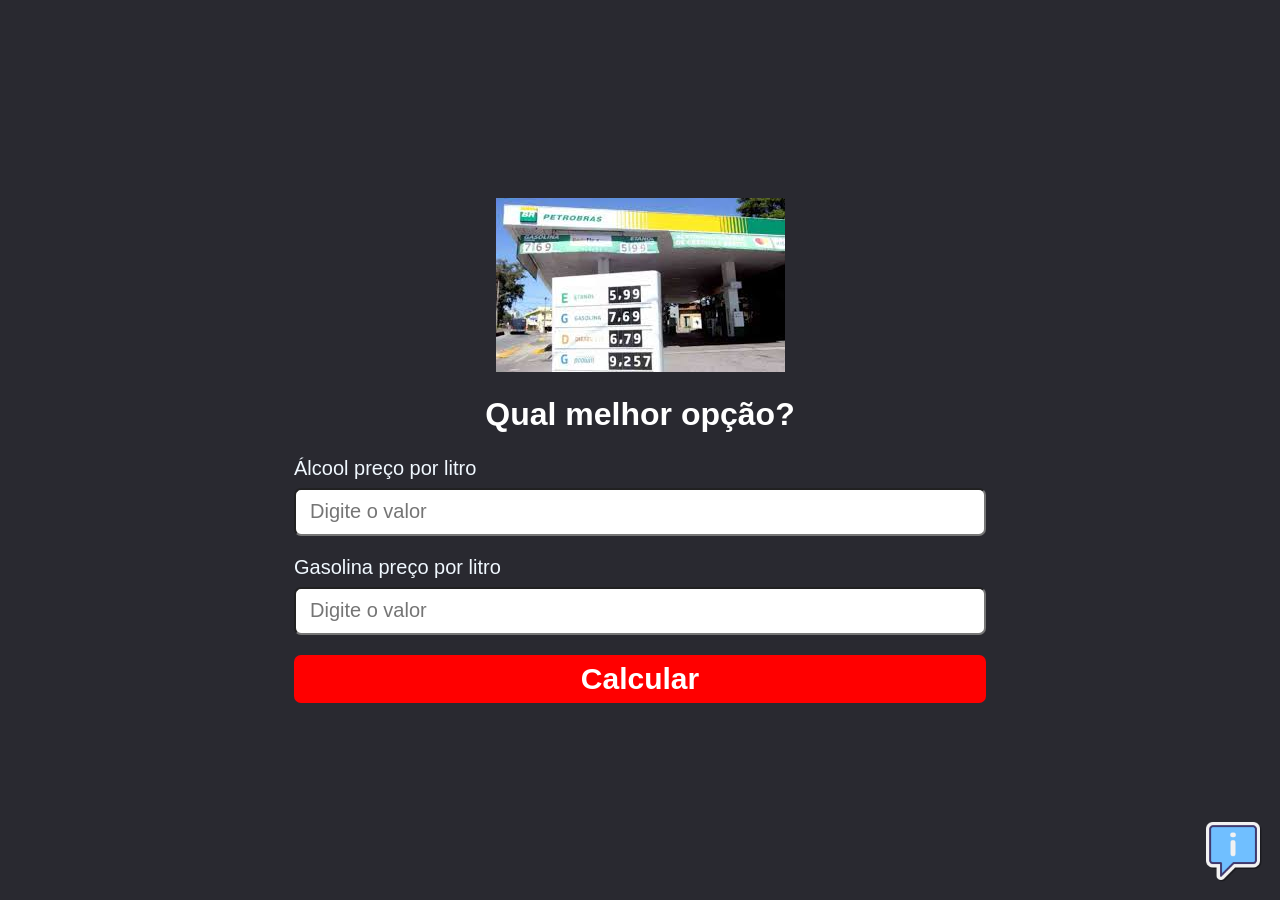
<file: index.html>
<!DOCTYPE html>
<html lang="pt-br">
<head>
    <meta charset="UTF-8">
    <meta name="viewport" content="width=device-width, initial-scale=1.0">
    <link rel="stylesheet" href="style.css"/>
    <title>Calcule a compensação do combustível</title>
    <link class="icone" rel="icon" href="info.png">
</head>
    <body>
    <main class="configurarmain">
        <img class="foto" src="images.jpg" alt="posto de gasolina">
        <h1 class="titulo">Qual melhor opção?</h1>
        <form onsubmit="calcular(event)" class="form">
            <label>
                Álcool preço por litro
            </label>
            <input 
            id="alcool"
            class="input"
            type="number"
            placeholder="Digite o valor"
            min="1"
            step="0.01"
            required/>
            <label>
                Gasolina preço por litro
            </label>
            <input 
            id="gasolina"
            class="input"
            type="number"
            placeholder="Digite o valor"
            min="1"
            step="0.01"
            required
            />
            <input class="botao" type="submit" value="Calcular"/>
        </form>
        <section id="content-result" class="result hide">
            <span id="text-result">Utilize Álcool</span>
            <span id="alcool-result">Álcool R$3.42</span>
            <span id="gasolina-result">Gasolina R$5.78</span>
        </section>
    </main>
    <div class="info">
        <span class="tooltip">Como é feito o cálculo </span> 
            <a href="calculo.html">
                <img class="infoimg" src="info.png" alt="Veja como é feito o cálculo"/>
            </a>
    </div>
    <script src="script.js"></script>
    </body>
</html>
</file>
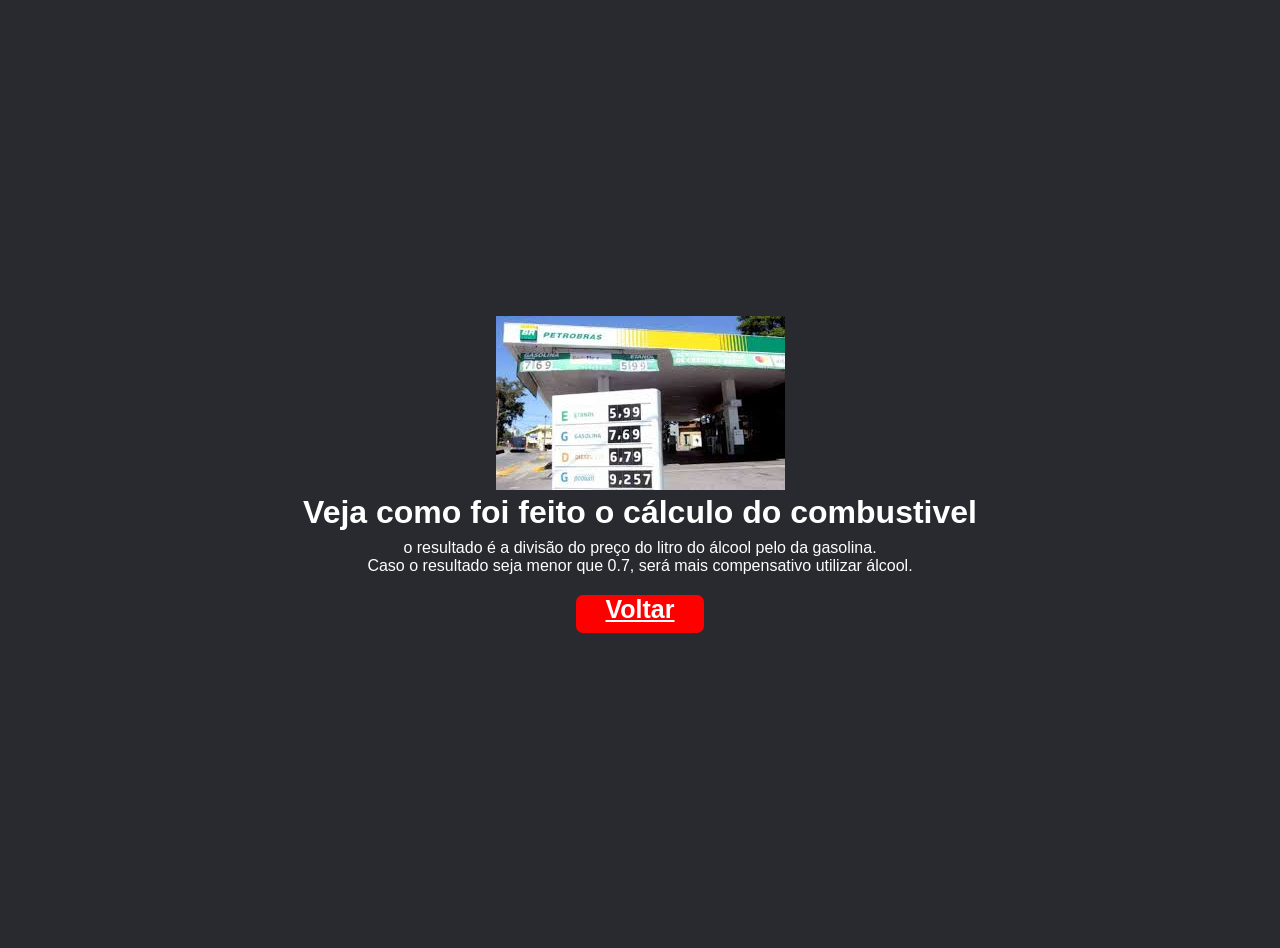
<file: calculo.html>
<!DOCTYPE html>
<html lang="pt-br">
<head>
    <meta charset="UTF-8">
    <meta name="viewport" content="width=device-width, initial-scale=1.0">
    <link rel="stylesheet" href="style.css">
    <link class="icone" rel="icon" href="info.png">
    <title>Entenda como o cálculo é feito</title>
</head>
<body class="titulo">
    <main>
        <img class="foto" src="images.jpg" alt="imagem combustivel">
    <h1>Veja como foi feito o cálculo do combustivel</h1>
    <p class="p1">o resultado é a divisão do preço do litro do álcool pelo da gasolina.</p>
    <p class="p2">Caso o resultado seja menor que 0.7, será mais compensativo utilizar álcool.</p>
    </main>
    <a class="botao2" href="index.html">
        Voltar
    </a>
</body>
</html>
</file>
<file: style.css>
*{
    margin: 0 auto;
    font-family: sans-serif;
    box-sizing: border-box;
}

body{
    background-color: rgb(41, 41, 48);
    height: 100vh;
    display: flex;
    justify-content: center;
    align-items: center;
    flex-direction: column;
}
.configurarmain{
    max-width: 720px;
    display: flex;
    flex-direction: column;
    justify-content: center;
    align-items: center;
    padding: 0 14px;

}
.foto{
    margin: auto;
}
.titulo{
    color: rgb(255, 255, 255);
    text-align: center;
    margin: 24px 0;
}
.form label{
    color: aliceblue;
    font-size: 20px;

}
.input{
    width: 100%;
    height: 48px;
    border-radius: 7px;
    font-size: 20px;
    padding: 14px;
    margin-top: 8px;
    margin-bottom: 20px;
}
.botao{
    width: 100%;
    height: 48px;
    border-radius: 7px;
    background-color: red;
    color: white;
    font-size: 30px;
    cursor: pointer;
    border: 0;
    font-weight: bold;
}
.result{
    background-color: rgb(23, 172, 38);
    max-width: 520px;
    padding: 20px 28px;
    text-align: center;
    margin-top: 34px;
    border-radius: 7px;
    display: flex;
    flex-direction: column;
    border: 1px solid #696969;
    user-select: none;
    transition: transform 0.8s;
}
.hide{
    display: none;
}
.result:hover{
    transform: scale(1.08);
}
.result span{
    color: white;
    margin: 12px;
}

#text-result{
    font-size: 24px;
}
.info{
    position: fixed;
    right: 14px;
    bottom: 14px;
}
.infoimg{
    width: 66px;
    height: 66px;
}
.tooltip{
    color: white;
    position: relative;
    bottom: 14px;
    display: none;
}
.info:hover .tooltip{
    display: inline;
}
.botao2{
    width: 10%;
    height: 38px;
    border-radius: 7px;
    background-color: red;
    color: white;
    font-size: 25px;
    cursor: pointer;
    border: 0;
    font-weight: bold; 
}
.p1{
    margin-top: 8px;
}
.p2{
    margin-bottom: 20px;
}
</file>
